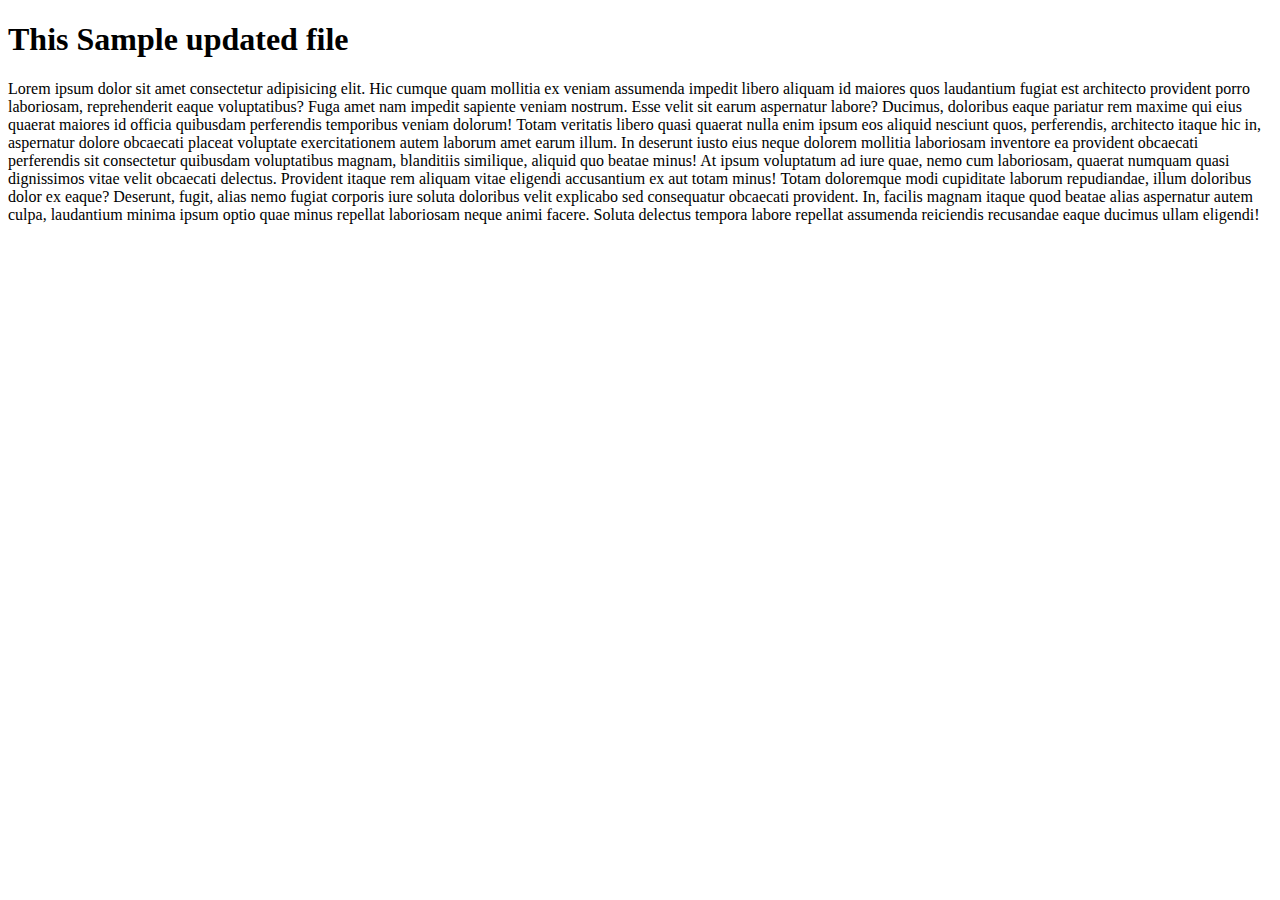
<file: sample.html>
<!DOCTYPE html>
<html lang="en">
<head>
    <meta charset="UTF-8">
    <meta name="viewport" content="width=device-width, initial-scale=1.0">
    <title>Document</title>
</head>
<body>
    <h1>This Sample updated file  </h1>
    <p>Lorem ipsum dolor sit amet consectetur adipisicing elit. Hic cumque quam mollitia ex veniam assumenda impedit libero aliquam id maiores quos laudantium fugiat est architecto provident porro laboriosam, reprehenderit eaque voluptatibus? Fuga amet nam impedit sapiente veniam nostrum. Esse velit sit earum aspernatur labore? Ducimus, doloribus eaque pariatur rem maxime qui eius quaerat maiores id officia quibusdam perferendis temporibus veniam dolorum! Totam veritatis libero quasi quaerat nulla enim ipsum eos aliquid nesciunt quos, perferendis, architecto itaque hic in, aspernatur dolore obcaecati placeat voluptate exercitationem autem laborum amet earum illum. In deserunt iusto eius neque dolorem mollitia laboriosam inventore ea provident obcaecati perferendis sit consectetur quibusdam voluptatibus magnam, blanditiis similique, aliquid quo beatae minus! At ipsum voluptatum ad iure quae, nemo cum laboriosam, quaerat numquam quasi dignissimos vitae velit obcaecati delectus. Provident itaque rem aliquam vitae eligendi accusantium ex aut totam minus! Totam doloremque modi cupiditate laborum repudiandae, illum doloribus dolor ex eaque? Deserunt, fugit, alias nemo fugiat corporis iure soluta doloribus velit explicabo sed consequatur obcaecati provident. In, facilis magnam itaque quod beatae alias aspernatur autem culpa, laudantium minima ipsum optio quae minus repellat laboriosam neque animi facere. Soluta delectus tempora labore repellat assumenda reiciendis recusandae eaque ducimus ullam eligendi!</p>
    
</body>
</html>
</file>
